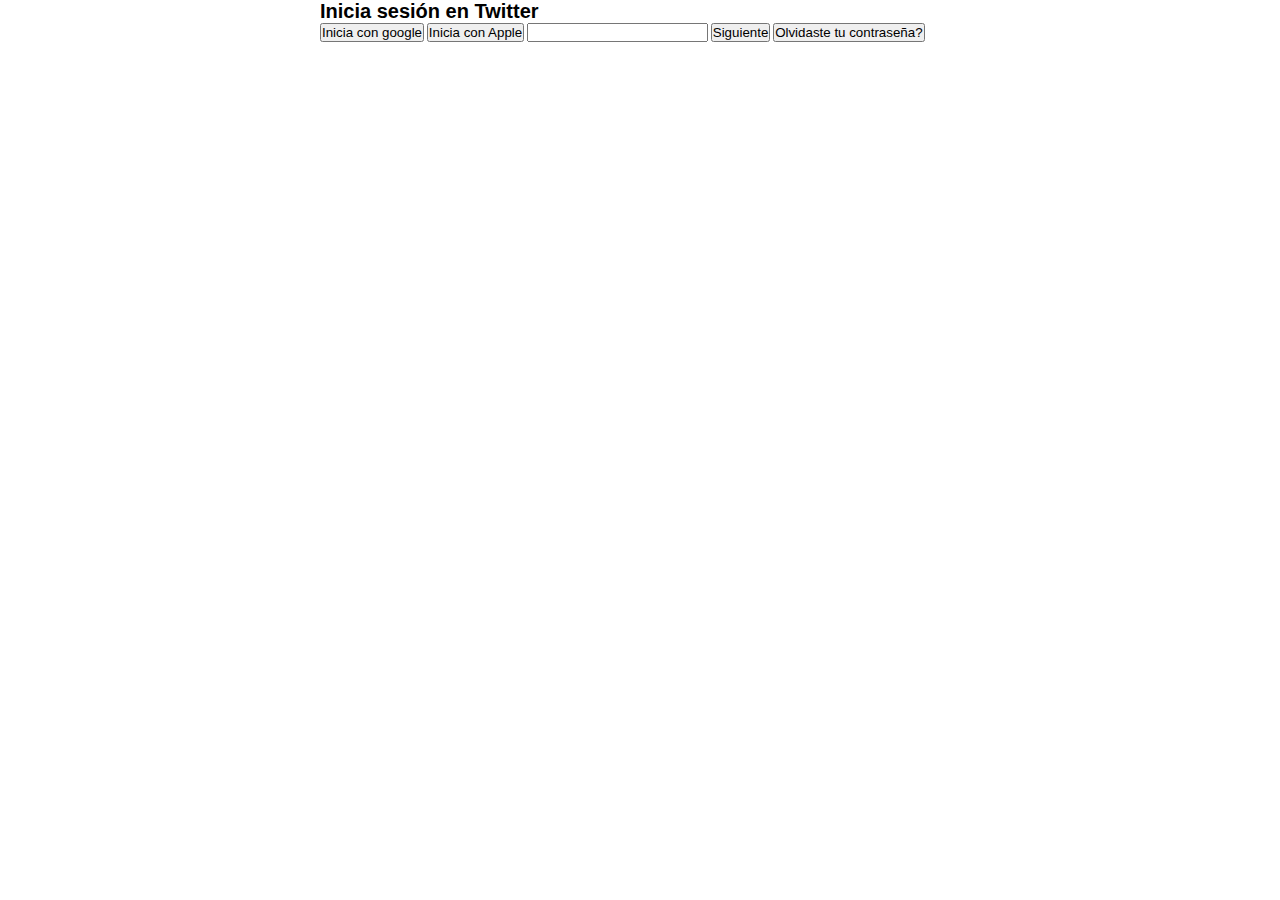
<file: src/pages/login.html>
<!DOCTYPE html>
<html lang="en">

<head>
  <meta charset="UTF-8">
  <meta http-equiv="X-UA-Compatible" content="IE=edge">
  <meta name="viewport" content="width=device-width, initial-scale=1.0">
  <title>Login</title>
  <link rel="stylesheet" href="../css/base.css">
  <link rel="stylesheet" href="../css/login.css">
</head>

<body>
  <main>
    <form action="">
      <h1>Inicia sesión en Twitter</h1>
      <button type="button">Inicia con google</button>
      <button type="button">Inicia con Apple</button>
      <input type="text">
      <button>Siguiente</button>
      <button>Olvidaste tu contraseña?</button>
    </form>
  </main>
</body>

</html>
</file>
<file: src/css/base.css>
:root{
  --brand-color: #1d9bf0;
  --gray-color: #cfd9de;
}

*{
  padding: 0;
  margin: 0;
  box-sizing: border-box;
}

html{
  font-size: 62.5%;
}

a{
  text-decoration: none;
}

ul{
  list-style: none;
}

body{
  font-family: 'Roboto', sans-serif;
}
</file>
<file: src/css/login.css>
main{
  position: relative;
  background:rgba(0, 0, 0, 0.7);
  width: 100%;
  height: 100%;
}

form{
  position: absolute;
  top: 50%;
  right: 0;
  left: 0;
  margin: 0 auto;
  width: 50%;
  height: 80%;
  background-color: white;
  border: 1px solid var(--color-gray);
}
</file>
